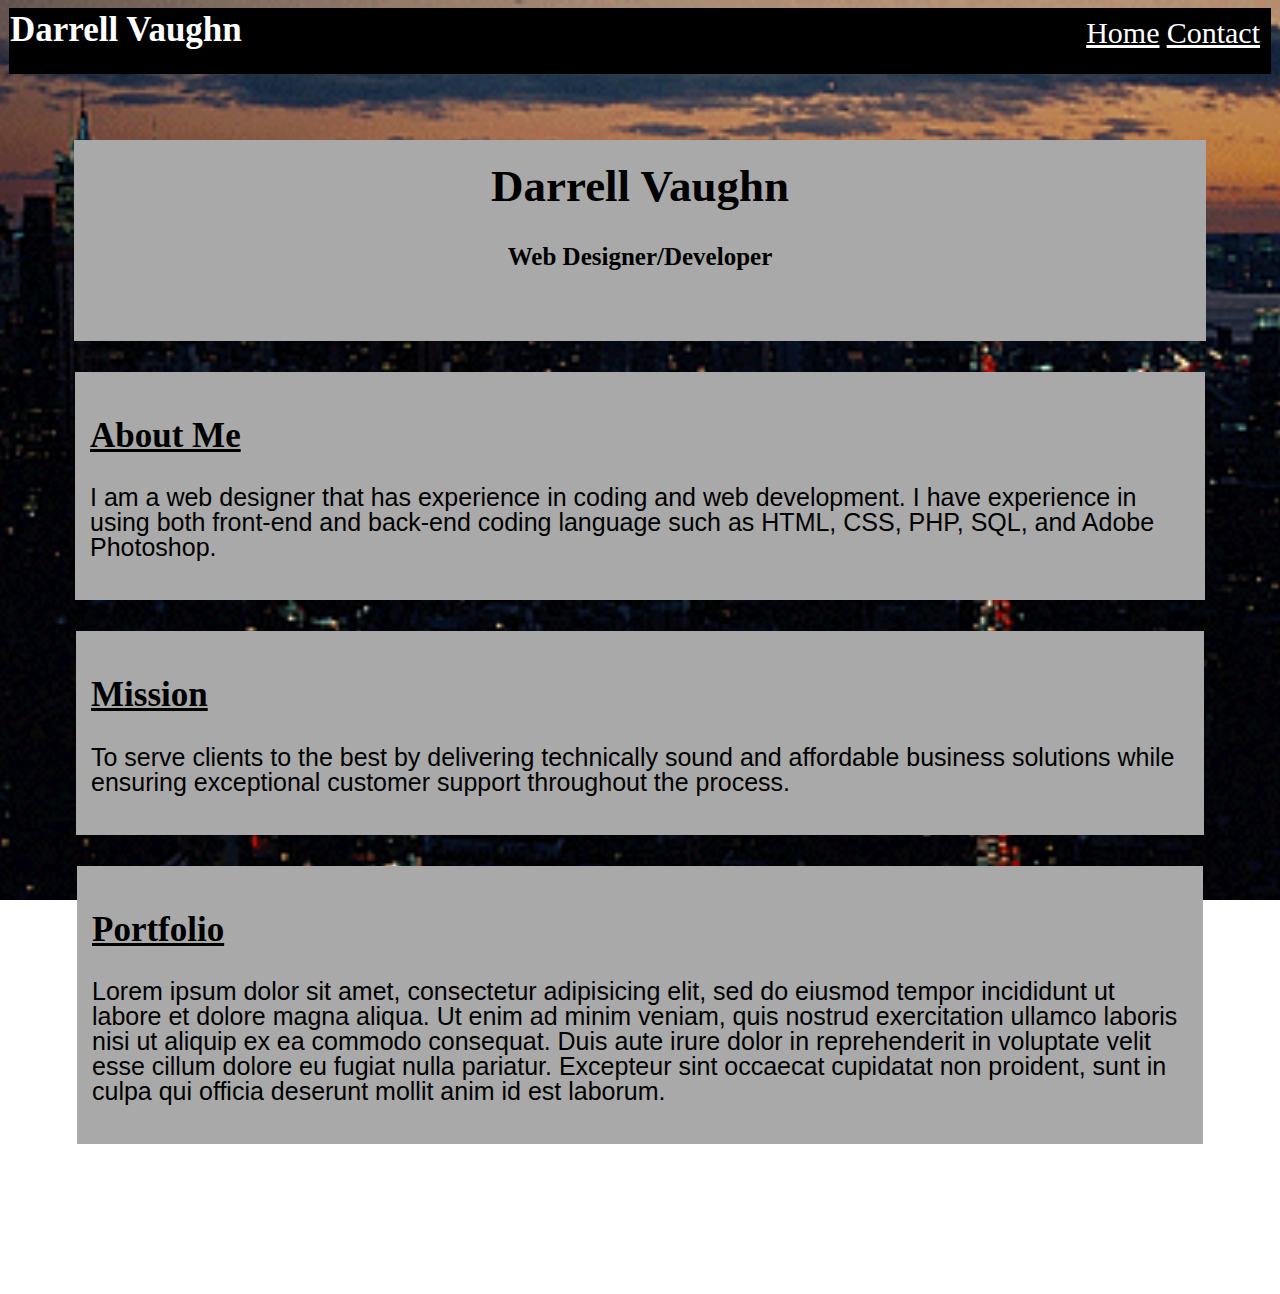
<file: index.html>
<!doctype html>
<html>
<head><title>Document</title>
	<link rel="stylesheet" href="assets/css/style.css">
	<style>
		header {
			background: #f00;
			border:1px solid #000;
		}
		.bb {
			background: url(assets/img/skylineimage.gif) repeat-x
				center center fixed;
			-webkit-background-size: cover;
			-o-background-size: cover;
			background-size: cover;
		}
		p {
			color: black;
			line-height:25px;
		}
	</style>
</head>
<body class="bb">
	<header style="background:black;">
		<h1 id="logo">Darrell Vaughn</h1>
		<nav>
			<ul>
				<li><a href="index.html">Home</a>          |<a href="contact.html">Contact</a>
					<style> p {color: black;} </style>
</li>
			</ul>
		</nav>
	</header>
	<!---hero-->
		<div class="overlay">
			
			<div>
				<div class="name">
				<h1 id="namelogo">Darrell Vaughn</h1>
				<h2 id="logo2">Web Designer/Developer</h2>
				</div>
				<div class="container">
			<div class="col c33">
				<div class="aboutmyself">
				<h2 id="aboutme">About Me</h2>
					<div class="aboutmepara">
			<p>I am a web designer that has experience in coding and web development. I have experience in using both front-end and back-end coding language such as HTML, CSS, PHP, SQL, and Adobe Photoshop.</p></div>
					</div>
</div>
				<div class="container">
			<div class="col c33">
				<div class="missionstatement">
		<h2 id="mission">Mission</h2>
					<div class="missionpara">
						 <p>To serve clients to the best by delivering technically sound and affordable business solutions while ensuring exceptional customer support throughout the process.</p></div></div> 
		<div>
			<div class="container">
			<div class="col c33">
				<div class="portfoliostatement">
		<h2 id="portfolio">Portfolio</h2>
					<div class="portfoliopara">
		<p>Lorem ipsum dolor sit amet, consectetur adipisicing elit, sed do eiusmod tempor
			incididunt ut labore et dolore magna aliqua. Ut enim ad minim veniam, quis
			nostrud exercitation ullamco laboris nisi ut aliquip ex ea commodo consequat.
			Duis aute irure dolor in reprehenderit in voluptate velit esse cillum dolore eu
			fugiat nulla pariatur. Excepteur sint occaecat cupidatat non proident, sunt in
			culpa qui officia deserunt mollit anim id est laborum.</p></div>
	</div>
			
			<br>
			<br>
			<br>
			<br>
			<div class="container">
			<div class="col c33">
				 
	
</html>
</file>
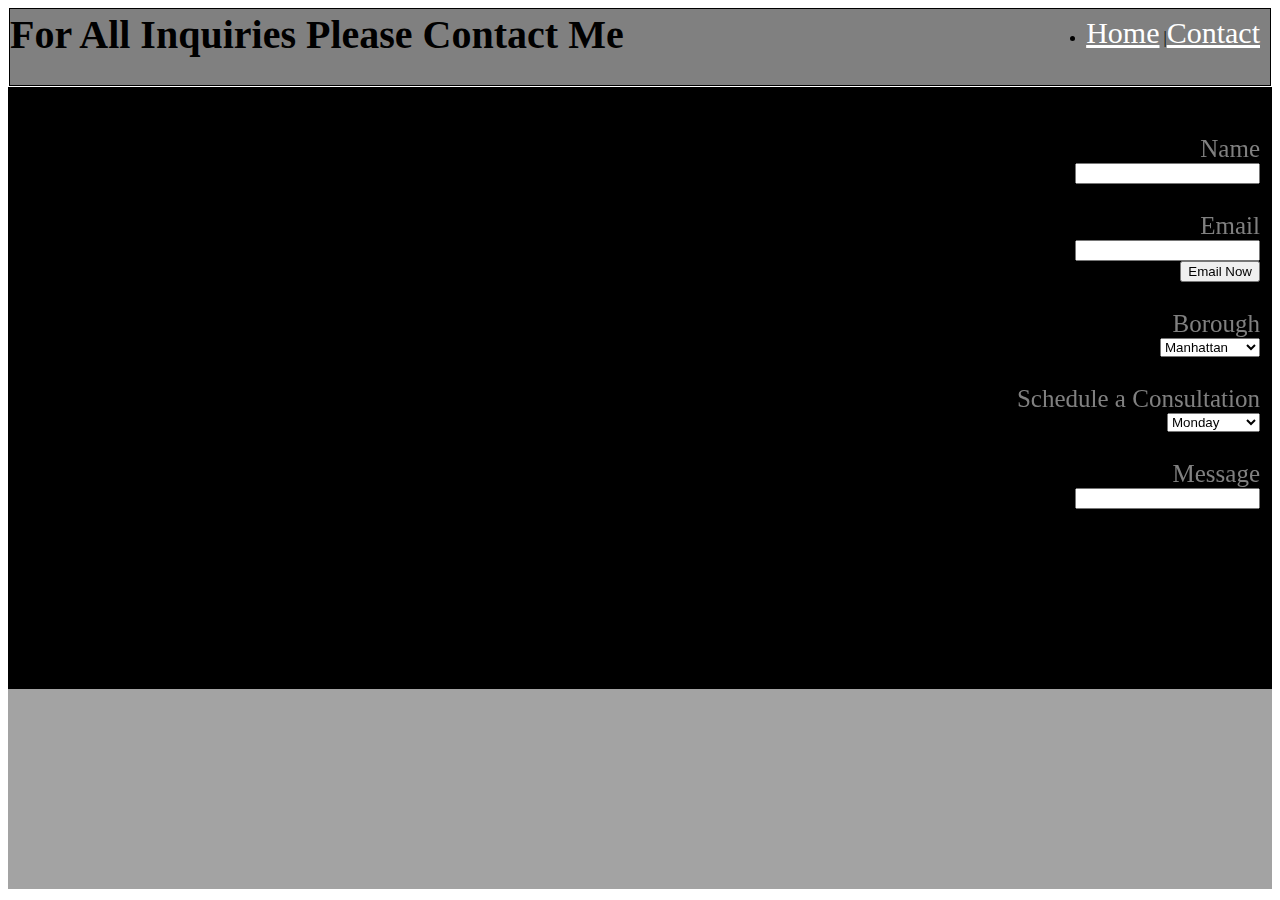
<file: contact.html>
<!doctype>
<html>
	<head>
		<title>CSS Play</title>
		<link rel="stylesheet" href="assets/css/style.css">
		<style>
		header {
			background: grey;
			border: 1px solid black;
		}
		p {
			color: black;
			line-height:25px;
		}
	</style>
	</head>
	<body>
		<header>
			<div class="contactlogo">
			<h1>For All Inquiries Please Contact Me</h1>
			</div>
			<nav>
				<ul>
					
					<li><a href="index.html">Home</a>          |<a href="contact.html">Contact</a></li>
				</ul>
			</nav>
		</header>
		<div>
			<div class="location">
<iframe src="https://www.google.com/maps/embed?pb=!1m18!1m12!1m3!1d3026.749805568322!2d-74.0092971861048!3d40.65744524889099!2m3!1f0!2f0!3f0!3m2!1i1024!2i768!4f13.1!3m3!1m2!1s0x89c25ac0786c3207%3A0x97a4c7862e8ef155!2sIndustry+City!5e0!3m2!1sen!2sus!4v1555344519304!5m2!1sen!2sus" width="800" height="600" frameborder="0" style="border:0" allowfullscreen></iframe>
			</div>
			<div class="contactdetails">
				<form>
					<label>Name<br>
						<input type="text" name="fn">
					</label>
					<br>
					<br>
					<label>Email<br>
						<input type="email" name="eml">
					</label>
					<br>
					<input type="submit" value="Email Now">
					<br>
					<br>
						<label>Borough<br>
				<select>
				<option value="MAN">Manhattan</option>
				<option value="QNS">Queens</option>
				<option value="BX">Bronx</option>
				<option value="BK">Brooklyn</option>
				<option value="SI">Staten Island</option>
				</select>
				<br>
							<br>
							<label>Schedule a Consultation<br>
							<select>
								<option value="MON">Monday</option>
				<option value="TUE">Tuesday</option>
				<option value="WED">Wednesday</option>
				<option value="THU">Thursday</option>
				<option value="FRI">Friday</option></select></label>
							<br>
							<br>
							<label>Message<br>
								<input type="text" name="fn">
							</label>
					<br>
							<br>
							<br>
				</form>
					</div>
			<div class="footer";>
	</body>
</file>
<file: assets/css/style.css>
header{
	background:#294C72;
	border:1px solid #000;
	margin: 1px;
}
nav {position: absolute;
right: 20px;
top: 0px;
}
nav a {font-size: 30px;
color:white;
	font-family:britannic bold;
}
.sub{font-size:30px;}
.location{text-align: right;}
#logo{
	font-family:britannic bold;
	font-size:35px;
	color:#fff;
	margin-top: 1px;
	box-sizing: border-box;
}
#sub{
	font-family:britannic bold;
	font-size: 30px;
	color:#fff;
}
#li{
	margin-right: 1px;
	margin-top: 1px;
	font-size: 30px;
	
}
#namelogo{
	font-family: britannic bold;
	font-size:45px;
	color: black;
	margin-top: -30px;
	border; 1px;
	box-sizing: border-box;
	text-align: center;
	
}
#logo2{
	font-family:britannic;
	font-size: 25px;
	color: black;
	text-align: center;
	
}
#aboutme{
	font-family: britannic bold;
	font-size: 35px;
	color: black;
	text-align: left;
	text-decoration: underline
}
#mission{font-family: britannic bold;
	font-size: 35px;
	color: black;
	text-decoration: underline;
	
}
#portfolio{font-family: britannic bold;
	font-size: 35px;
	color: black;
	text-align: left;
	text-decoration: underline;
}
#contact.html{
	margin-right: 1px;
	margin-top: 1px;
	font-size: 30px;
	font-family: britannic bold;
	color:red;
}
#hero{
	background:url(../img/bg.jpg);
}
#imgsrc{
	border 1px;

	margin: 0;
margin-bottom:0;

}
.location{
	text-align: left;
	border: 1px solid black;
	background-color: black;
}
.overlay{
	background:;
	margin: 1px;
	border: 1px;
	padding: 50px;
	font-family: britannic;
}
.container{
	shape-margin: rectangle;
	padding: 1px;
	font-family: britannic;
}
.footer{
	background: grey
	margin: 1px;
	border: 100px solid #a3a3a3;
}
.contactdetails{text-align: right;
right: 20px;
top: -100px;
	font-family: britannic bold;
	font-size: 25px;
		color: grey;
	position: absolute;
  top: 15%;
  left: 50%;
  
}
.aboutmyself{
	text-align: left;
	border: 100 px solid red;
	background-color: darkgrey;
	padding: 15px;
	border-width: 100px;
	margin: 15px;
}
.missionstatement{
	border: 100 px solid red;
	background-color: darkgrey;
	padding: 15px;
	border-width: 100px;
	margin: 15px;
}
.portfoliostatement{border: 100 px solid red;
	background-color: darkgrey;
	padding: 15px;
	border-width: 10px;
	margin: 15px;
	
}
.name{border: 150 px solid red;
	background-color: darkgrey;
	padding: 50px;
	border-width: 1px;
	margin: 15px;
	
}
.contactlogo{
color: black;
font-family: britannic bold;
font-size:20px;
     margin-top: -25px;
box-sizing: border-box;}
.aboutmepara{
	color:black;
	font-family: arial;
	font-size:25px;
}
.missionpara{
	color:black;
	font-family: arial;
	font-size:25px;
	
}
.portfoliopara{
	color:black;
	font-family: arial;
	font-size:25px;
}
</file>
